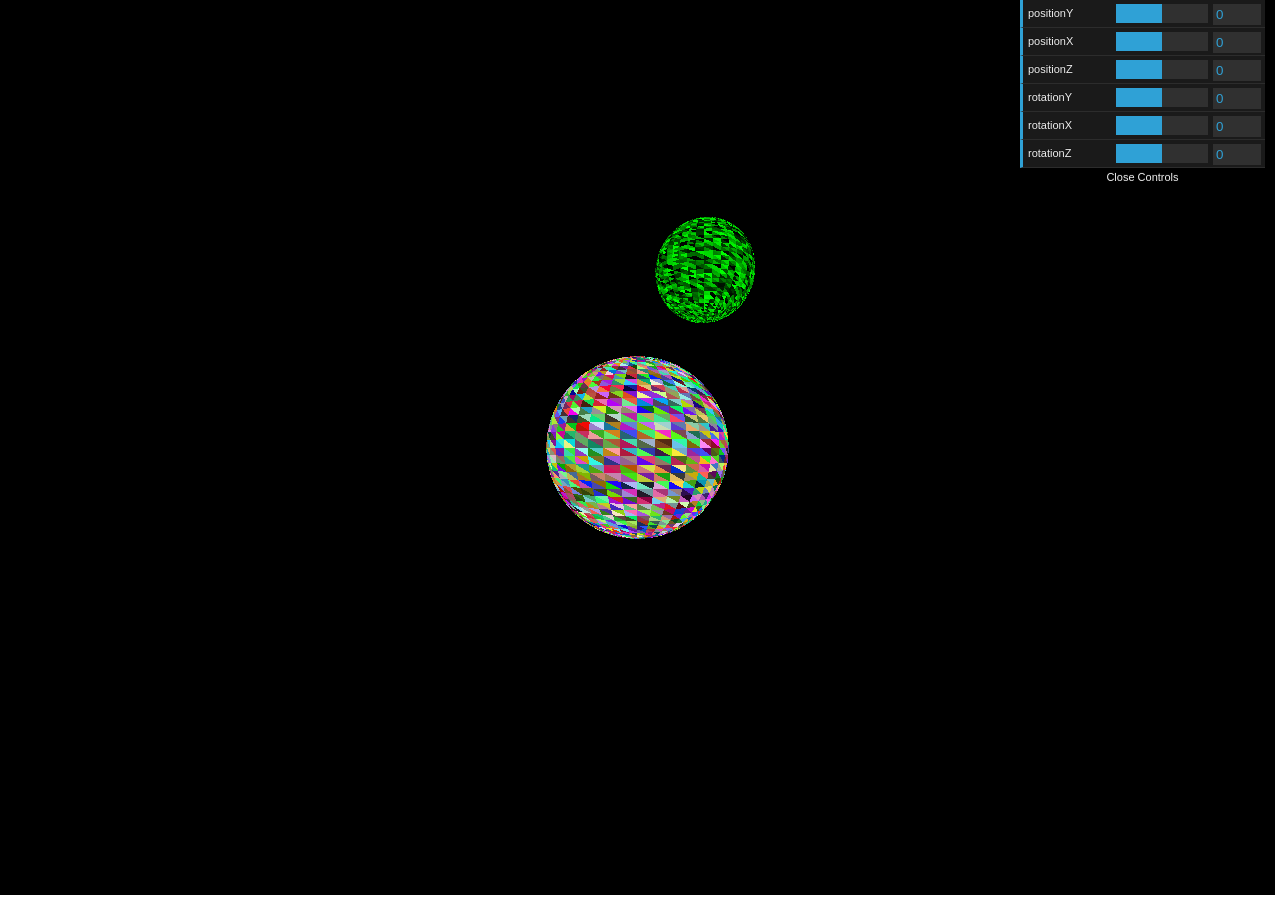
<file: examples/index.html>
<!DOCTYPE html>
<html lang="en">
<head>
	<meta charset="UTF-8">
	<title>Document</title>
	<link rel="stylesheet" href="css/styles.css">
</head>
<body>

	<canvas></canvas>
	
	<script src="js/dat.gui.min.js"></script>
	<script src="js/three.min.js"></script>
	<script src="js/js.js"></script>
</body>
</html>
</file>
<file: examples/css/styles.css>
*{
	margin: 0;
	padding: 0;
}
</file>
